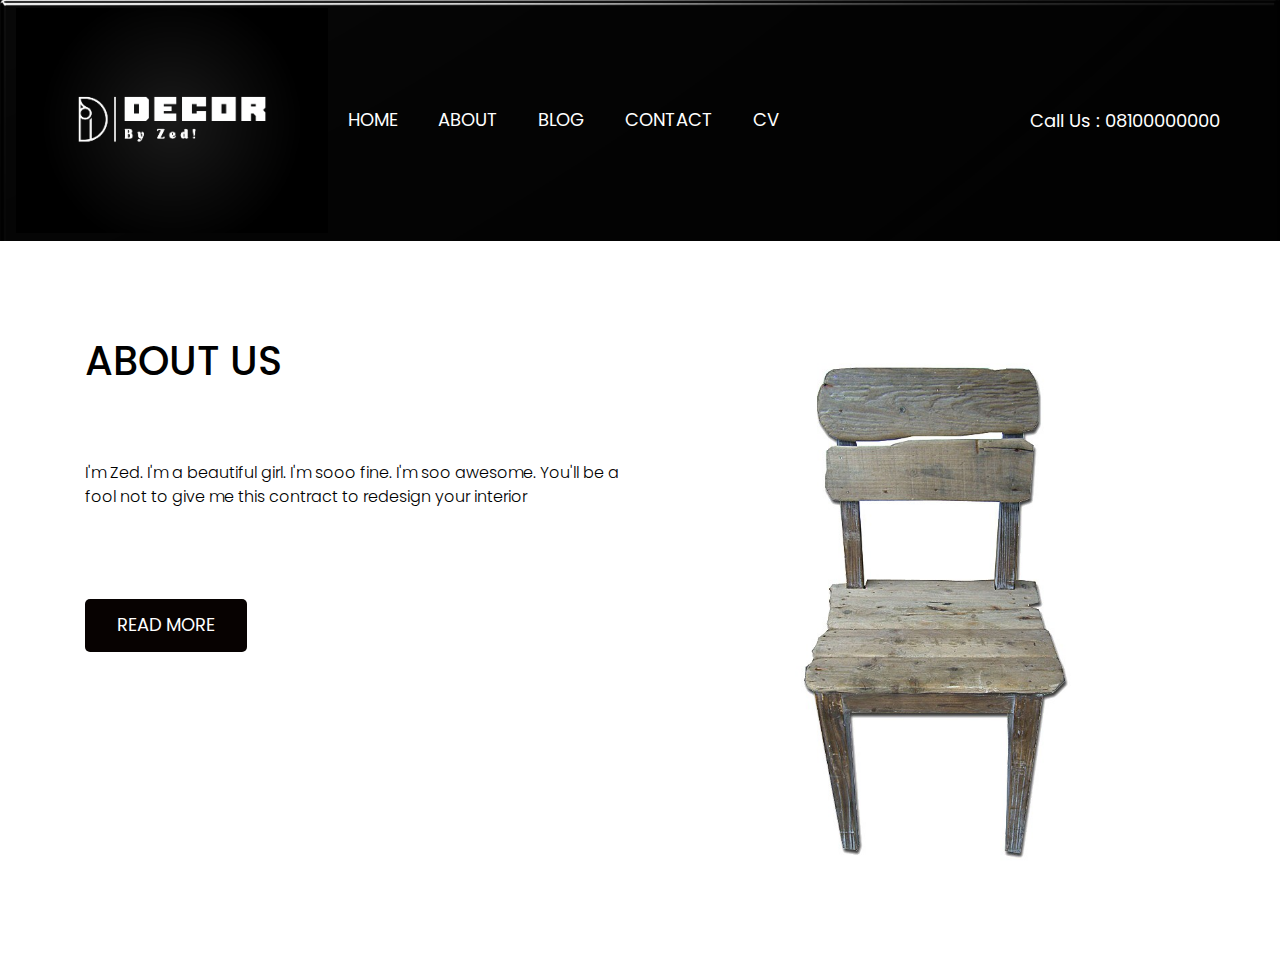
<file: about.html>
<!DOCTYPE html>
<html lang="en">
   <head>
      <!-- basic -->
      <meta charset="utf-8">
      <link rel="stylesheet" type="text/css" href="css/bootstrap.min.css">
      <link rel="stylesheet" type="text/css" href="css/style.css">
   </head>
   <body>
      <div class="header_section">
            <nav class="navbar navbar-expand-lg navbar-light bg-light">
               <div class="logo"><a href="index.html"><img src="images/logo.png"></a></div>
               <button class="navbar-toggler" type="button" data-toggle="collapse" data-target="#navbarSupportedContent" aria-controls="navbarSupportedContent" aria-expanded="false" aria-label="Toggle navigation">
               <span class="navbar-toggler-icon"></span>
               </button>
               <div class="collapse navbar-collapse" id="navbarSupportedContent">
                  <ul class="navbar-nav mr-auto">
                    <li class="nav-item">
                        <a class="nav-link" href="index.html">Home</a>
                     </li>
                      <li class="nav-item">
                        <a class="nav-link" href="about.html">About</a>
                     </li>
                      <li class="nav-item">
                        <a class="nav-link" href="blog.html">Blog</a>
                     </li>
                     <li class="nav-item">
                        <a class="nav-link" href="contact.html">Contact</a>
                     </li>
                     <li class="nav-item">
                        <a class="nav-link" href="CV.html">CV</a>
                     </li>
                    
                  </ul>
                  <form class="form-inline my-2 my-lg-0">
                     <h1 class="call_text">Call Us : 08100000000</h1>
                  </form>
               </div>
            </nav>
      <!-- about section start -->
      <div class="about_section layout_padding">
         <div class="container">
            <div class="row">
               <div class="col-md-6">
                  <h1 class="about_text">About Us</h1>
                  <p class="lorem_text">I'm Zed. I'm a beautiful girl. I'm sooo fine. I'm soo awesome. You'll be a fool not to give me this contract to redesign your interior</p>
                  <div class="read_bt1"><a href="#">Read More</a></div>
               </div>
               <div class="col-md-6">
                  <div class="image_1"><img src="images/img-1.png"></div>
               </div>
</file>
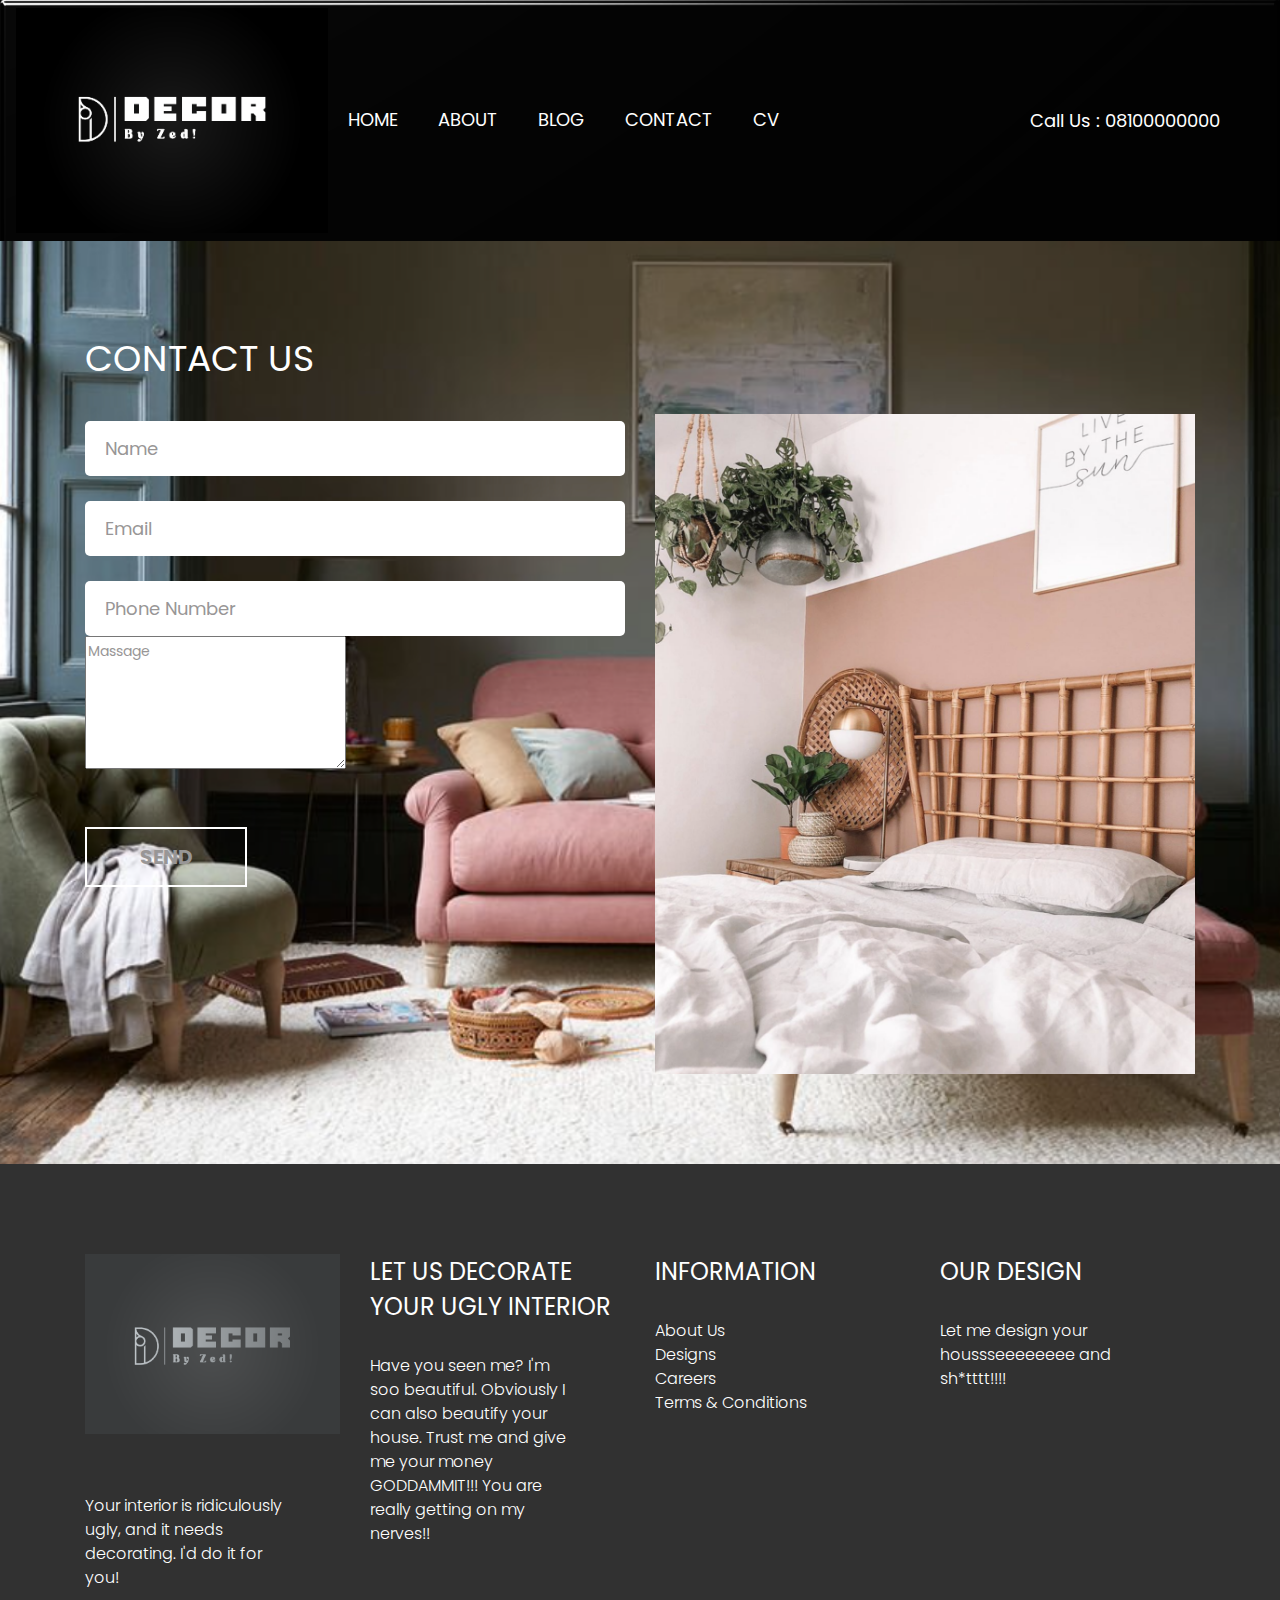
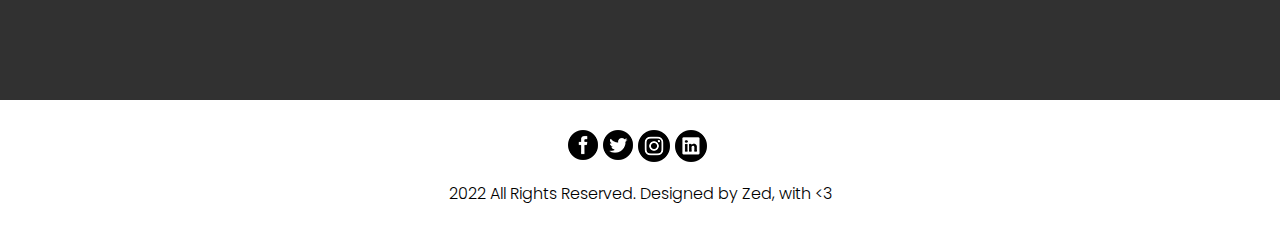
<file: contact.html>
<!DOCTYPE html>
<html lang="en">
   <head>
      <!-- basic -->
      <meta charset="utf-8">
      <link rel="stylesheet" type="text/css" href="css/bootstrap.min.css">
      <link rel="stylesheet" type="text/css" href="css/style.css">
   </head>
   <body>
      <div class="header_section">
            <nav class="navbar navbar-expand-lg navbar-light bg-light">
               <div class="logo"><a href="index.html"><img src="images/logo.png"></a></div>
               <button class="navbar-toggler" type="button" data-toggle="collapse" data-target="#navbarSupportedContent" aria-controls="navbarSupportedContent" aria-expanded="false" aria-label="Toggle navigation">
               <span class="navbar-toggler-icon"></span>
               </button>
               <div class="collapse navbar-collapse" id="navbarSupportedContent">
                  <ul class="navbar-nav mr-auto">
                    <li class="nav-item">
                        <a class="nav-link" href="index.html">Home</a>
                     </li>
                      <li class="nav-item">
                        <a class="nav-link" href="about.html">About</a>
                     </li>
                      <li class="nav-item">
                        <a class="nav-link" href="blog.html">Blog</a>
                     </li>
                     <li class="nav-item">
                        <a class="nav-link" href="contact.html">Contact</a>
                     </li>
                 
                     <li class="nav-item">
                        <a class="nav-link" href="CV.html">CV</a>
                     </li>
                    
                  </ul>
                  <form class="form-inline my-2 my-lg-0">
                     <h1 class="call_text">Call Us : 08100000000</h1>
                  </form>
               </div>
            </nav>
         </div>
      </div>
      <!-- header section end -->
      <!-- contact section start -->
      <div class="contact_section layout_padding">
         <div class="container">
            <div class="row">
               <div class="col-md-6">
                  <h1 class="contact_text">CONTACT US</h1>
                  <div class="mail_sectin">
                     <input type="text" class="email-bt" placeholder="Name" name="Name">
                     <input type="text" class="email-bt" placeholder="Email" name="Name">
                     <input type="text" class="email-bt" placeholder="Phone Number" name="Name">
                     <textarea class="massage-bt" placeholder="Massage" rows="5" id="comment" name="Massage"></textarea>
                     <div class="send_bt"><a href="#">SEND</a></div>
                  </div>
               </div>
               <div class="col-md-6">
                  <div class="image_9"><img src="images/img-9.png"></div>
               </div>
            </div>
         </div>
      </div>
     <div class="footer_section layout_padding">
         <div class="container">
            <div class="row">
               <div class="col-lg-3 col-sm-6">
                  <div class="fooer_logo"><img src="images/footer-logo.png"></div>
                  <p class="footer_lorem_text">Your interior is ridiculously ugly, and it needs decorating. I'd do it for you!
                  </p>
               </div>
               <div class="col-lg-3 col-sm-6">
                  <h1 class="customer_text">LET US DECORATE YOUR UGLY INTERIOR</h1>
                  <p class="footer_lorem_text">Have you seen me? I'm soo beautiful. Obviously I can also beautify your house. Trust me and give me your money GODDAMMIT!!! You are really getting on my nerves!!
                  </p>
               </div>
               <div class="col-lg-3 col-sm-6">
                  <h1 class="customer_text">INFORMATION</h1>
                  <p class="footer_lorem_text1">About Us<br>
                     Designs<br>
                     Careers<br>
                     Terms & Conditions
                  </p>
               </div>
               <div class="col-lg-3 col-sm-6">
                  <h1 class="customer_text">OUR Design</h1>
                  <p class="footer_lorem_text">Let me design your houssseeeeeeee and sh*tttt!!!!
                  </p>
               </div>
            </div>
               </div>
            </div>
         </div>
      </div>
      <!-- copyright section start -->
      <div class="copyright_section">
      <div class="container">
         <div class="social_icon">
            <ul>
               <li><a href="#"><img src="images/fb-icon.png"></a></li>
               <li><a href="#"><img src="images/twitter-icon.png"></a></li>
               <li><a href="#"><img src="images/instagram-icon.png"></a></li>
               <li><a href="#"><img src="images/linkedin-icon.png"></a></li>
            </ul>
         </div>
         <p class="copyright_text">2022 All Rights Reserved. Designed by Zed, with <3</a></p>
      </div>      
</html>
</file>
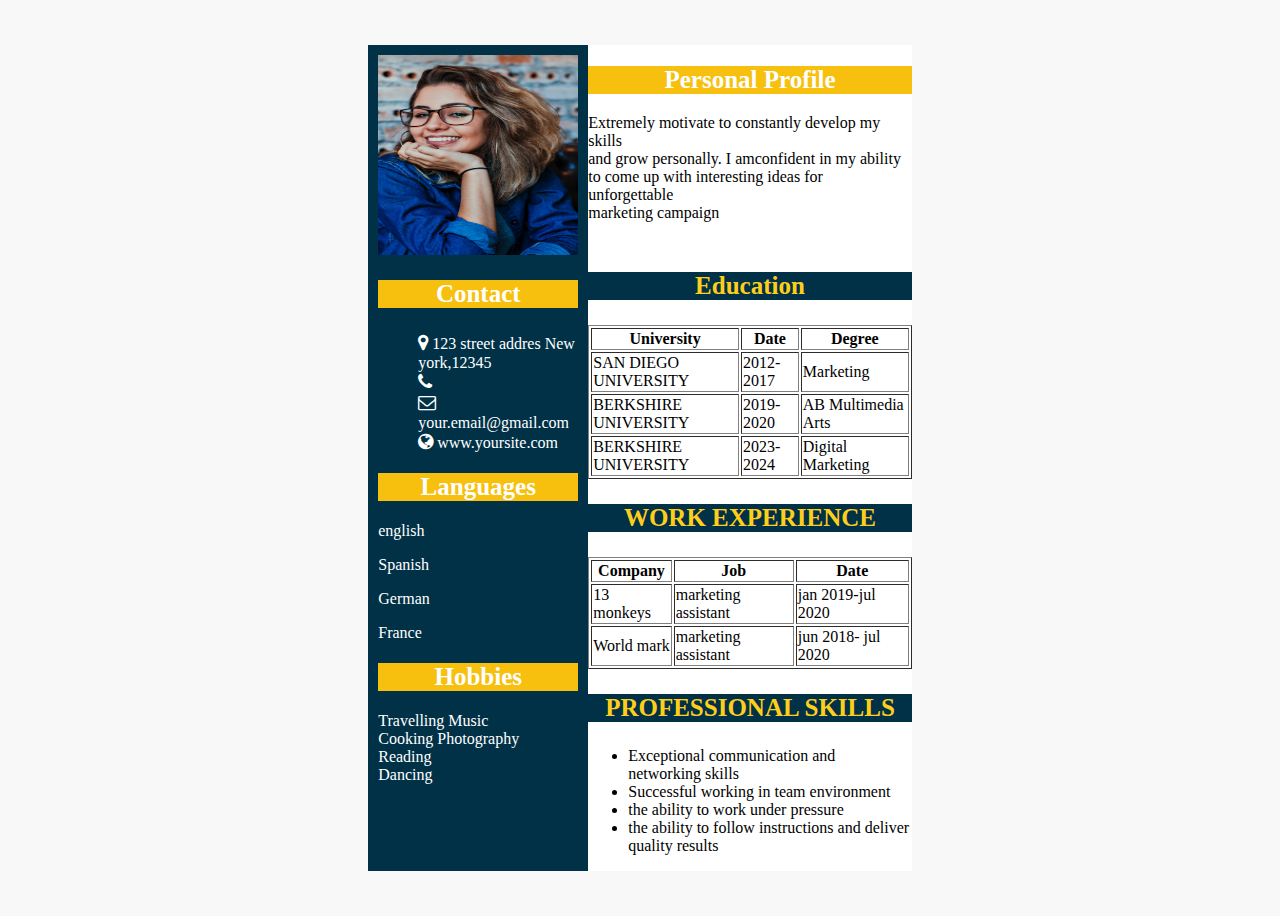
<file: CV.html>
<!doctype html>
<html>
    <head>  <title>CV</title>   
       <link rel="stylesheet"  href="styl.css">
        <link rel="stylesheet"  href=https://cdnjs.cloudflare.com/ajax/libs/font-awesome/4.7.0/css/font-awesome.css>
        
    </head>
<body>  <div class="container">
    <div class="left_side">
    <div class="profileText">
        <div class="imgBx">
        <img src="images/cv.jpg" width=200px height=200px class="profile"/>
        </div>
        <h2>Contact</h2>
        </div>
        <div class="contactinfo">
        <h3 class="title"></h3>
          <ul>
            <li>
             <span class="icon"><i class="fa fa-map-marker" aria-hidden="true"></i></span>
                <span class="text">123 street addres New york,12345</span>
              </li> 
              
              <li>
             <span class="icon"><i class="fa fa-phone" aria-hidden="true"></i></span>
                <span class="text"+01 123 456 8888</span>
              </li> 
              
              <li>
             <span class="icon"><i class="fa fa-envelope-o" aria-hidden="true"></i></span>
                <span class="text">your.email@gmail.com</span>
              </li> 
              
              <li>
             <span class="icon"><i class="fa fa-globe" aria-hidden="true"></i></span>
                <span class="text">www.yoursite.com</span>
              </li> 
        </ul>  
            
            
        </div>
        
        <h2>Languages</h2>
            <p style="color:white">english</p> 
              <p style="color:white">Spanish</p> 
              <p style="color:white">German</p> 
              <p style="color:white">France</p>
        
    
    <h2>Hobbies</h2>
	<p style="color:white">
    Travelling       Music<br>
    Cooking       Photography        <br>
    Reading  <br>
    Dancing  <br>
    </p>
   
    </div>
    
    <div class="rights_side">
        <div class="about">
        <h2>Personal Profile</h2>
        <p>Extremely motivate to constantly develop my skills <br>
                   and grow personally. I amconfident in my ability <br>
                   to come up with interesting ideas for unforgettable <br>
                   marketing campaign</p>

   
</div>
   
    
    <div></div>
    <h3>Education</h3>
        <table border="1px" class="tb">
      <tr>
                <th>University</th>
				<th>Date</th>
				<th>Degree</th>
              </tr>
              <tr>
				<td>SAN DIEGO UNIVERSITY</td>
				<td>2012-2017</td>
				<td>Marketing</td>
			</tr>
            <tr>
				<td>BERKSHIRE UNIVERSITY</td>
				<td>2019-2020</td>
				<td>AB Multimedia Arts</td>
			</tr>
            <tr>
				<td>BERKSHIRE UNIVERSITY</td>
				<td>2023-2024</td>
				<td>Digital Marketing</td>
			</tr>
          </table> 

    <h3>WORK EXPERIENCE</h3>
             <table border="1px" class="tc">
                 <tr>
                   <th>Company</th>
                   <th>Job</th>
                   <th>Date</th>
                 </tr>
                 <tr>
                   <td>13 monkeys</td>
                   <td>marketing assistant</td>
                   <td>jan 2019-jul 2020</td>
               </tr>
               <tr>
                   <td>World mark</td>
                   <td>marketing assistant</td>
                   <td>jun 2018- jul 2020</td>
               </tr>
               
             </table>
    
    <h3>PROFESSIONAL SKILLS</h3>
             <ul>
                <li>Exceptional communication and networking skills</li>
                <li>Successful working in team environment</li>
                <li>the ability to work under pressure</li>
                <li>the ability to follow instructions and deliver quality results</li>
    
    </ul>
 
    
    </div>
    </body>

</html>
</file>
<file: css/style.css>
@import url('https://fonts.googleapis.com/css?family=Rajdhani:300,400,500,600,700');
@import url('https://fonts.googleapis.com/css?family=Poppins:100,100i,200,200i,300,300i,400,400i,500,500i,600,600i,700,700i,800,800i,900,900i');
@font-face {
font-family: "Righteous";
src: url("../fonts/BalooChettan-Regular.ttf");
src: url("../fonts/BalooChettan-Regular.ttf");
}



@import url(animate.min.css);
@import url(normalize.css);
@import url(icomoon.css);
@import url(css/font-awesome.min.css);
@import url(meanmenu.css);
@import url(owl.carousel.min.css);
@import url(swiper.min.css);
@import url(slick.css);
@import url(jquery.fancybox.min.css);
@import url(jquery-ui.css);
@import url(nice-select.css);



* {
     box-sizing: border-box !important;
     transition: ease all 0.5s;
}

html {
     scroll-behavior: smooth;
}

body {
     color: #666666;
     font-size: 14px;
     font-family:Poppins;
     line-height: 1.80857;
     font-weight: normal;
     overflow-x: hidden;
}

a {
     color: #1f1f1f;
     text-decoration: none !important;
     outline: none !important;
     -webkit-transition: all .3s ease-in-out;
     -moz-transition: all .3s ease-in-out;
     -ms-transition: all .3s ease-in-out;
     -o-transition: all .3s ease-in-out;
     transition: all .3s ease-in-out;
}

h1,
h2,
h3,
h4,
h5,
h6 {
     letter-spacing: 0;
     font-weight: normal;
     position: relative;
     padding: 0 0 10px 0;
     font-weight: normal;
     line-height: normal;
     color: #111111;
     margin: 0
}

h1 {
     font-size: 24px
}

h2 {
     font-size: 22px
}

h3 {
     font-size: 18px
}

h4 {
     font-size: 16px
}

h5 {
     font-size: 14px
}

h6 {
     font-size: 13px
}

*,
*::after,
*::before {
     -webkit-box-sizing: border-box;
     -moz-box-sizing: border-box;
     box-sizing: border-box;
}

h1 a,
h2 a,
h3 a,
h4 a,
h5 a,
h6 a {
     color: #212121;
     text-decoration: none!important;
     opacity: 1
}

button:focus {
     outline: none;
}

ul,
li,
ol {
     margin: 0px;
     padding: 0px;
     list-style: none;
}

p {
     margin: 20px;
     font-weight: 300;
     font-size: 15px;
     line-height: 24px;
}

a {
     color: #222222;
     text-decoration: none;
     outline: none !important;
}

a,
.btn {
     text-decoration: none !important;
     outline: none !important;
     -webkit-transition: all .3s ease-in-out;
     -moz-transition: all .3s ease-in-out;
     -ms-transition: all .3s ease-in-out;
     -o-transition: all .3s ease-in-out;
     transition: all .3s ease-in-out;
}

img {
     max-width: 100%;
     height: auto;
}

 :focus {
     outline: 0;
}

.paddind_bottom_0 {
     padding-bottom: 0 !important;
}

.lead {
     font-size: 18px;
     line-height: 30px;
     color: #767676;
     margin: 0;
     padding: 0;
}

.form-control:focus {
     border-color: #ffffff !important;
     box-shadow: 0 0 0 .2rem rgba(255, 255, 255, .25);
}

.navbar-form input {
     border: none !important;
}

.badge {
     font-weight: 500;
}



.full {
     float: left;
     width: 100%;
}

.layout_padding {
     padding-top: 90px;
     padding-bottom: 0px;
}

.padding_0{
     padding: 0px;
}

.header_section{
    width: 100%;
    float: left;
    background-image: url(../images/header-bg.png);
    height: auto;
    background-size: 100%;
}
.bg-light {
    background-color: transparent !important;
}
.logo {
    width: 25%;
    float: left;
}
.navbar-light .navbar-nav .nav-link {
    color: #FFFFFF;
    font-size: 18px;
    text-transform: uppercase;
}
.navbar-light .navbar-nav .nav-link:focus, .navbar-light .navbar-nav .nav-link:hover {
    color: #ffb607;
}
.call_text {
    width: 100%;
    float: left;
    font-size: 18px;
    color: #ffffff;
    padding-top: 10px;
}

.navbar-expand-lg .navbar-nav .nav-link {
    padding-right: 20px;
    padding-left: 20px;
}

.nav-item {
    position: relative;
}

.navbar-nav.mr-auto ul {
    margin: 0px;
    padding: 0px;
}

.mb-lg-0, .my-lg-0 {
    margin-bottom: 0!important;
    width: 25%;
    float: left;
}
.banner_section {
    width: 100%;
    float: left;
    background-image: url(../images/banner-bg.png);
    height: auto;
    padding-bottom: 50px;
    background-size: 100%;
    background-repeat: no-repeat;
}
.icon_1{
    width: 100%;
    float: left;
    text-align: center;
}

.there_text {
    width: 70%;
    margin: 80 auto;
    font-size: 25px;
    color: #FFFFFF;
    background-color: #000000;
    text-align: left;
    float: right;
}
.contact_bt_main{
    width: 17%;
    margin: 0 auto;
    text-align: center;
}
.contact_bt {
    width: 100%;
    float: left;
    margin-top: 360px;
}
.contact_bt a{
    width: 100%;
    float: left;
    font-size: 18px;
    color: #ffffff;
    
    text-align: center;
    padding: 10px 0px;
    border-radius: 5px;
    text-transform: uppercase;
}
.contact_bt a:hover{
    color: #ffffff;
    background-color: #000;
}

.fa-angle-right:before {
    content: "\f105";
}
.fa-angle-left:before {
    content: "\f105";
}
#costum_slider a.carousel-control-prev {
    position: absolute;
    left: -153px;
    top: 57%;
    background-color: #000;
    color: #ffffff;
    border-radius: 100px;
}

#costum_slider a.carousel-control-next {
    position: absolute;
    right: -150px;
    top: 57%;
}
#costum_slider .carousel-control-prev, #costum_slider .carousel-control-next {
    width: 85px;
    height: 85px;
    background: #000;
    opacity: 1;
    font-size: 30px;
    color: #fff;
    border-radius: 100px;
}
#costum_slider .carousel-control-prev:hover, #costum_slider .carousel-control-next:hover, #costum_slider .carousel-control-prev:focus, #costum_slider .carousel-control-next:focus {
    background: #f8ca12;
    color: #fff;
}

.many_taital{
    width: 100%;
    float: left;
    font-size: 16px;
    color: #090808;
    text-align: center;
    margin-left: 0px;
    margin-top: 10px;
}

.dummy_text{
    width: 100%;
    float: left;
    font-size: 16px;
    color: #090808;
    text-align: center;
    margin-left: 0px;
    margin-top: 10px;
}

.read_bt_main{
    width: 60%;
    margin: 0 auto;
    text-align: center;
}
.read_bt {
    width: 100%;
    float: left;
    margin-top: 10px;
}
.read_bt a{
    width: 100%;
    float: left;
    font-size: 18px;
    color: #ffffff;
    background-color: #ffb607;
    text-align: center;
    padding: 10px 0px;
    border-radius: 5px;
    text-transform: uppercase;
}
.read_bt a:hover{
    color: #ffffff;
    background-color: #000;
}
.about_section{
    width: 100%;
    float: left;
    background-color: #ffffff;
    height: auto;
    padding-bottom: 90px;
}
.image_1{
    width: 100%;
    float: left; 
}

.about_text {
    width: 100%;
    float: left;
    font-size: 40px;
    color: #000000;
    text-transform: uppercase;
    font-weight: 500;
}
.lorem_text {
    width: 100%;
    float: left;
    font-size: 16px;
    color: #000000;
    margin-left: 0px;
    padding-top: 40px;
}
.read_bt1 {
    width: 30%;
    float: left;
    margin-top: 70px;
}
.read_bt1 a{
    width: 100%;
    float: left;
    font-size: 18px;
    color: #ffffff;
    background-color: #070201;
    text-align: center;
    padding: 10px 0px;
    border-radius: 5px;
    text-transform: uppercase;
}
.read_bt1 a:hover{
    color: #000;
    background-color: #ffffff;
}
.furnitures_section {
    width: 100%;
    float: left;
    padding-bottom: 90px;
}
.our_text{
    width: 100%;
    float: left;
    font-size: 36px;
    color: #121111;
    text-transform: uppercase;
    text-align: center;
}
.ipsum_text{
    width: 100%;
    float: left;
    font-size: 16px;
    color: #090808;
    text-align: center;
    margin-left: 0px;
    margin-top: 10px;
}
.furnitures_section2{
    width: 100%;
    float: left;
}

.container_main {
  position: relative;
  width: 100%;
  max-width: 100%;
}

a:hover {
    color: #fff;
    text-decoration: underline;
}
.image {
  display: block;
  width: 100%;
  height: auto;
}

.overlay {
    position: absolute;
    top: 0;
    bottom: 0;
    left: 0;
    right: 0;
    height: 60%;
    width: 42%;
    opacity: 0;
    transition: .3s ease;
    background-color: #fabc26;
    margin: 0 auto;
    border-radius: 100px;
    top: 55px;
}

.container_main:hover .overlay {
  opacity: 1;
}

.icon {
  color: white;
  font-size: 100px;
  position: absolute;
  top: 50%;
  left: 50%;
  transform: translate(-50%, -50%);
  -ms-transform: translate(-50%, -50%);
  text-align: center;
}

.fa-user:hover {
  color: #eee;
}
.temper_text{
    width: 100%;
    float: left;
    font-size: 18px;
    color: #000000;
    text-transform: uppercase;
    font-weight: bold;
    padding-top: 35px;
}
.dololr_text{
    width: 100%;
    float: left;
    font-size: 18px;
    color: #121111;
    margin-top: 10px;
    margin-left: 0px;
}
.who_section{
    width: 100%;
    float: left;
    background-image: url(../images/bg-1.png);
    height: auto;
    padding-bottom: 55px;
    background-size: 100%;
}
.who_taital{
    width: 100%;
    float: left;
    font-size: 36px;
    color: #ffffff;
    text-align: center;
    text-transform: uppercase;
    font-weight: 500;
}
.designer_text{
    width: 100%;
    float: left;
    font-size: 18px;
    color: #ffffff;
    text-align: center;
    text-transform: uppercase;
}
.lorem_ipsum_text{
    width: 100%;
    float: left;
    font-size: 16px;
    color: #ffffff;
    text-align: center;
    margin-left: 0px;
}
.get_bt_main{
    width: 13%;
    margin: 0 auto;
    text-align: center;
}
.get_bt {
    width: 100%;
    float: left;
    margin-top: 70px;
}
.get_bt a{
    width: 100%;
    float: left;
    font-size: 18px;
    color: #ffffff;
    background-color: #070201;
    text-align: center;
    padding: 10px 0px;
    border-radius: 5px;
    text-transform: uppercase;
}
.get_bt a:hover{
    color: #000;
    background-color: #ffffff;
}
.projects_section{
    width: 100%;
    float: left;
}
.projects_section2{
    width: 100%;
    float: left;
    padding-top: 60px;
}

.container_main1 {
    /* position: relative; */
    width: 100%;
}

.image {
  opacity: 1;
  display: block;
  width: 100%;
  height: auto;
  transition: .5s ease;
  backface-visibility: hidden;
}

.middle {
    transition: .5s ease;
    opacity: 0;
    position: absolute;
    top: 50%;
    left: 50%;
    transform: translate(-50%, -50%);
    -ms-transform: translate(-50%, -50%);
    text-align: center;
    z-index: 99999;
}

.container_main1:hover .image {
  opacity: 0.3;
}

.container_main1:hover .middle {
  opacity: 1;
}

.text {
    color: #fff;
    font-size: 16px;
    padding: 10px 20px;
    border: 2px solid #fff;
}
.container_main2 {
    width: 100%;
    float: left;
}
.container_main1::after {
    content: "";
    position: absolute;
    top: 0;
    width: 92%;
    height: 90%;
    background-color: rgb(255,182,7,.6);
    z-index: 11;
    display: none;
}
.container_main1:hover::after{
    display: block;
}
.modern_text {
    width: 100%;
    float: left;
    font-size: 20px;
    text-transform: uppercase;
    color: #ffffff;
    position: relative;
    top: -50px;
    text-align: center;
    z-index: 22;
}
#main_slider a.carousel-control-prev {
    position: absolute;
    left: -94px;
    top: 57%;
    background-color: #000;
    color: #ffffff;
}

#main_slider a.carousel-control-next {
    position: absolute;
    right: -95px;
    top: 57%;
}
#main_slider .carousel-control-prev, #main_slider .carousel-control-next {
    width: 65px;
    height: 65px;
    background: #000;
    opacity: 1;
    font-size: 30px;
    color: #fff;
}
#main_slider .carousel-control-prev:hover, #main_slider .carousel-control-next:hover, #main_slider .carousel-control-prev:focus, #main_slider .carousel-control-next:focus {
    background: #f8ca12;
    color: #fff;
}
.clients_section {
    width: 100%;
    float: left;
    padding-top: 50px;
    padding-bottom: 90px;
}
.client_text{
    width: 100%;
    float: left;
    font-size: 36px;
    color: #121111;
    text-transform: uppercase;
    text-align: center;
}
.clients_section2{
    width: 100%;
    float: left;
    padding-top: 70px;
}
.client_1{
    width: 60%;
    float: left;
    border: 1px solid #000;
    padding: 17px 17px 0px 17px;
}
.image_7{
    width: 100%;
    float: left;
}
.quote_icon {
    width: 85%;
    float: left;
    text-align: center;
    position: absolute;
    bottom: 35px;
}

.loksans_text{
    width: 100%;
    float: left;
    font-size: 20px; 
    color: #191919;
    text-transform: uppercase;
}
.dolor_ipsum_text{
    width: 100%;
    float: left;
    font-size: 16px; 
    color: #191919;
    margin-left: 0px;
    margin-top: 0px;
}
.client_2 {
    width: 60%;
    float: right;
    border: 1px solid #000;
    padding: 17px 17px 0px 17px;
    margin-top: 30px;
}
.carousel-indicators li {
    width: 20px;
    height: 20px;
    background-color: #ffb607;
    border-radius: 20px;
}
.carousel-indicators .active {
    background-color: #111111;
}

.carousel-indicators {
    justify-content: left;
    margin-left: 0%;
    bottom: 50px;
}
.contact_section {
    width: 100%;
    float: left;
    background-image: url(../images/contact-bg.png);
    height: auto;
    background-size: 100%;
    background-repeat: no-repeat;
    padding-bottom: 90px;
}
.mail_sectin{
    width: 100%;
    float: left;
}
.contact_text{
    width: 100%;
    float: left;
    font-size: 36px;
    color: #ffffff;

}
.email-bt {
    color: #989696;
    width: 100%;
    height: 55px;
    font-size: 18px;
    padding: 20px;
    margin-top: 25px;
    border: 0px;
    border-radius: 5px;
}
input.email-bt::placeholder {
    color: #989696;
}
.message-bt {
    color: #989696;
    width: 100%;
    height: 150px;
    font-size: 18px;
    padding: 50px 20px 10px 20px;
    margin-top: 25px;
    border: 0px;
    border-radius: 5px;
}
textarea#comment::placeholder {
    color: #989696;
}
.send_bt {
    width: 100%;
    float: left;
    margin-top: 50px;
}
.send_bt a{
    width: 30%;
    float: left;
    font-size: 20px;
    color: #989696;
    text-align: center;
    border: 2px solid #ffffff;
    padding: 10px 0px;
    font-weight: bold;
}
.send_bt a:hover{
    color: #989696;
    background-color: #ffffff;
}
.image_9 {
    width: 100%;
    float: left;
    padding-top: 83px;
}
.input-group {
    width: 45%;
    float: right;
}

.form-control {
    display: block;
    /* width: 100%; */
    padding: 0px 15px 10px 0px;
    font-size: 18px;
    /* line-height: 1.5; */
    color: #fff;
    background-color: transparent;
    /* background-clip: padding-box; */
    border-bottom: 1px solid #fff !important;
    border-radius: 0px;
    /* transition: border-color .15s ease-in-out,box-shadow .15s ease-in-out; */
    border: 0px;
}
.input-group-text {
    padding: 0px;
    margin-bottom: 0;
    font-size: 18px;
    font-weight: bold;
    color: #fff;
    background-color: transparent;
    border: 0px;
    border-radius: 0px;
    border-bottom: 1px solid #fff;
    text-transform: uppercase;
}
.input-group-text a{
    color: #ffffff;
}
.input-group>.custom-file, .input-group>.custom-select, .input-group>.form-control {
    position: relative;
    -ms-flex: 1 1 auto;
    flex: 1 1 auto;
    width: 1%;
    margin-bottom: 0px;
    background: transparent !important;
    border-bottom: 1px solid #ffff;
}






.footer_section{
    width: 100%;
    float: left;
    background-color: #313131;
    height: auto;
    padding-bottom: 90px;
}
.fooer_logo {
    width: 100%;
    float: left;
    padding-bottom: 40px;
}
.customer_text{
    width: 100%;
    float: left;
    font-size: 24px;
    color: #ffffff;
    text-transform: uppercase;
}

.footer_lorem_text{
    width: 80%;
    float: left;
    font-size: 16px;
    color: #fefefe;
    margin-left: 0px;
}
.footer_lorem_text1{
    width: 100%;
    float: left;
    font-size: 16px;
    color: #fefefe;
    margin-left: 0px;
}
.social_icon {
    width: 100%;
    margin: 0 auto;
    text-align: center;
    padding-top: 30px;
}
.social_icon ul{
    margin: 0px;
    padding: 0px;
    display: inline-flex;
}
.social_icon li{
    float: left;
    padding-right: 5px;
}

.copyright_section {
    width: 100%;
    float: left;
    background-color: #ffffff;
    height: auto;
}

.copyright_text {
    width: 100%;
    float: left;
    color: #000;
    text-align: center;
    font-size: 16px;
    margin-left: 0px;
}
.copyright_text a{
    color: #000;
}
.copyright_text a:hover{
    color: #fdbe28;
}
</file>
<file: styl.css>
body
{
 background-color: #F8F8F8;
    justify-content: center;
    min-height: 100vh;
    align-items: center;
    display: flex;
}

.container
{
    position: relative;
    width: 43%;
    max-width:1000px;e
    min-height:1000px;
    background: #fff;
    display: grid;
    grid-template-columns: 1fr 2fr;
    margin: 10px;
}
.container .left_side
{
    position: relative;
    background: #003147;
    padding: 10px;
    width="30"
    padding: 40px
}

.contactinfo ul li
{ list-style: none;

}
.contactinfo ul li .icon
{
    font-size: 18px;
    color: FFCE1B;
    width: 10px;
}

.contactinfo ul li span
{
    color: #fff;
}







.container .right_side
{
    position: relative;
    background: #fff;
    padding: 40px;
}

h2{
    background-color: rgb(247, 192, 15);
    color: white;
    font-size: 25px;
    text-align: center;
    font-family: serif
}


.subject{
    color: #fff;
}

h3{
    background-color: #003147;
    color: #ffce1b;
    font-size: 25px;
    text-align: center;
    font-family: serif
}



.about{
    margin-bottom: 50px;
}

.contactinfo.language .percent{
    position: relative;
    width: 100%;
    height: 6px;
    background: #f00;
    display: block;
    margin-top: 5px;
    
}
</file>
